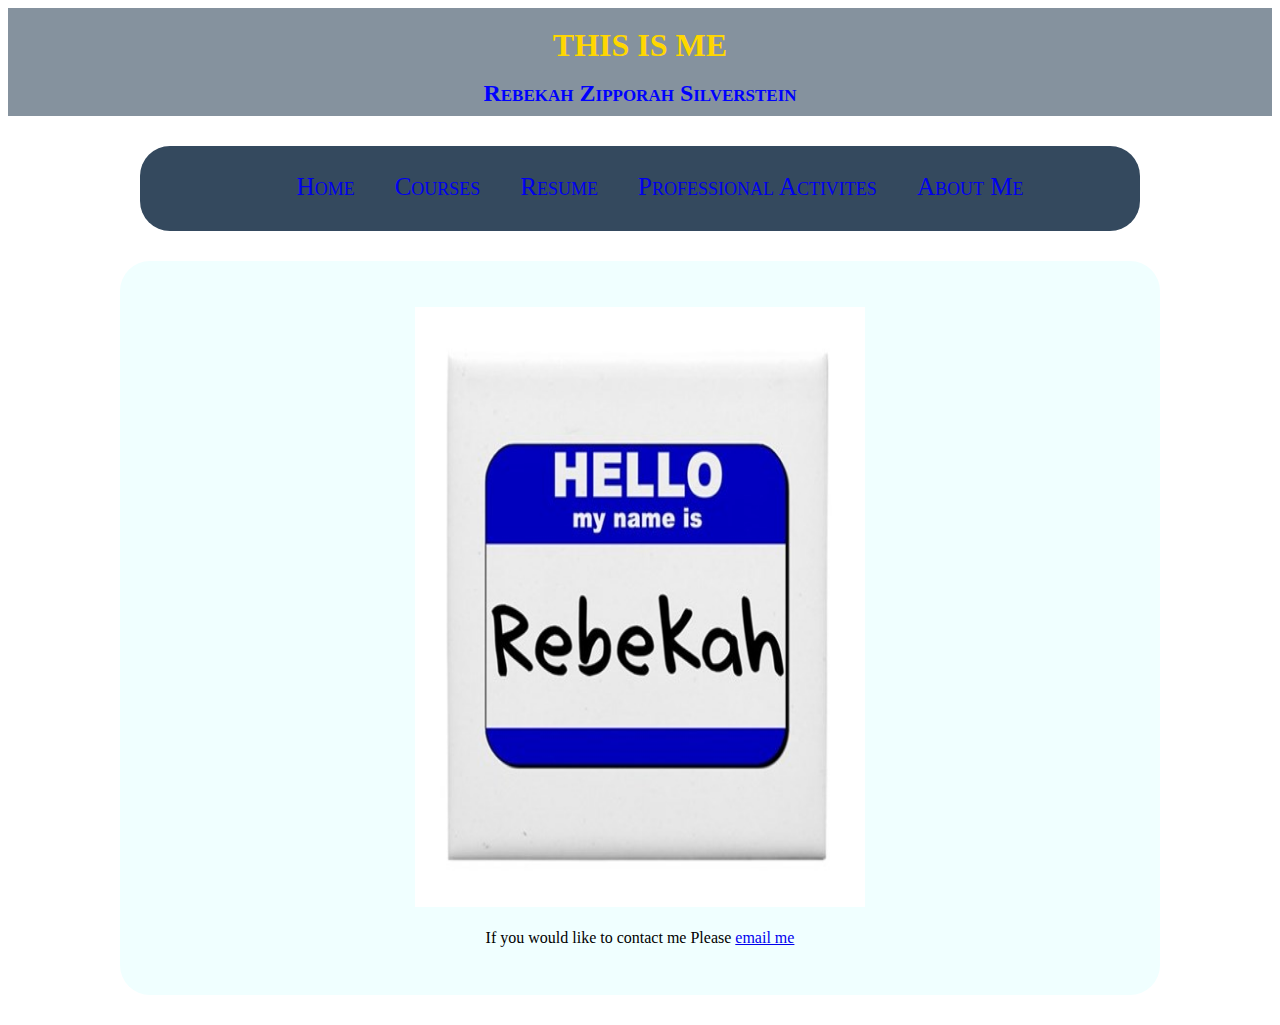
<file: index.html>
<!DOCTYPE html>

<html>
<head> 
    <link rel="stylesheet" href="main.css" type="text/css">
    
<title>Rebekah's website</title>
</head>
  
 <body>  



    
    
<header>

    <h1><center>This Is Me</h1>
<h2>Rebekah Zipporah Silverstein  </h2>
    </header>
    

     
<nav class="main_menu"    
<nav>
<ul>
<li><a href="home1.html">Home</a></li>
<li><a href="Courses1.html">Courses</a></li>
<li><a href="resume1.html">Resume</a></li>
<li><a href="Professional1.html">Professional Activites</a></li>
<li><a href="AboutMe1.HTML">About Me</a></li>
</ul>
</nav>
    </nav>

<div id="content"
     
     <br><p><center> </p></center><center><img src="img/RebekahName.jpg" alt="name tag" width="450" height="600"/></html></center>
  <br><center> If you would like to contact me Please <a href= "mailto:rebekahzipporah@ou.edu">email me</center></a></br>

</div>


</div>

    
</body>
</html>
</file>
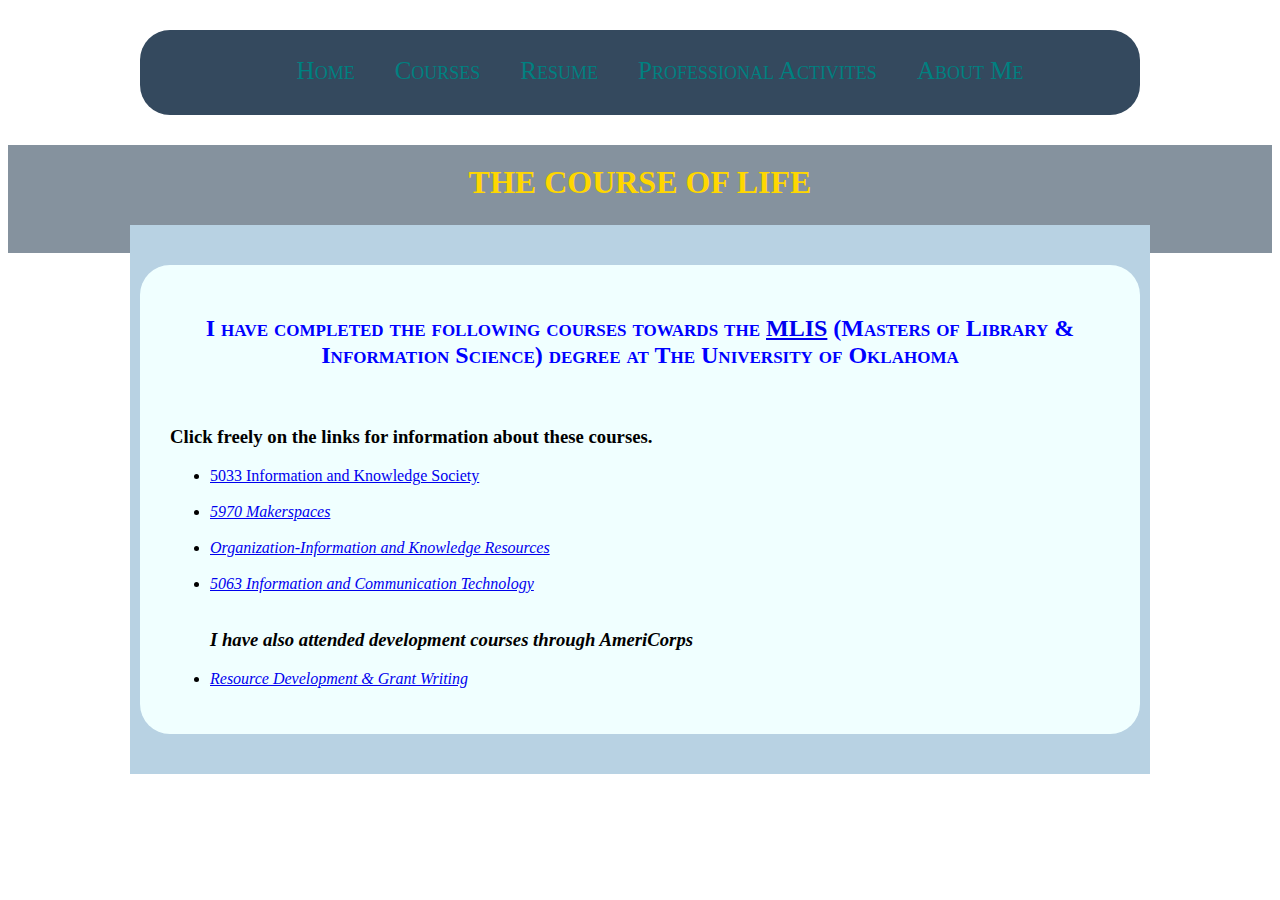
<file: courses1.html>
<html>
<head>
<title>Rebekah's Courses</title>
    <link rel="stylesheet" href="main.css" type="text/css"> 
</head>

<nav class="main_menu"
<nav>
<ul>
<li><a href="home1.html">Home</a></li>
<li><a href="Courses1.html">Courses</a></li>
<li><a href="resume1.html">Resume</a></li>
<li><a href="Professional1.html">Professional Activites</a></li>
<li><a href="AboutMe1.HTML">About Me</a></li>
</ul>
</nav>
</nav>

<body>

<header>
 
<h1><center>The Course of Life</h1></center>
  <div id="wrapper">  
<div id="content">
     
<h2>I have completed the following courses towards the <a href="img/MLIS.jpg">MLIS</a> (Masters of Library & Information Science) degree at The University of Oklahoma</h2>
    <br>
    <h3> Click freely on the links for information about these courses.</h3>
    
    <ul>
        <li><a href="img/5033.jpg">5033 Information and Knowledge Society<i/a></li>
    <br></a>
        <li><a href="img/5970.jpg">5970 Makerspaces</a></li>
    <br>
    <li><a href="img/5043.jpg">Organization-Information and Knowledge Resources</a></li>
    <br>
        <li><a href="img/5063.jpg">5063 Information and Communication Technology</a></li>
    <br>
    <h3> I have also attended development courses through AmeriCorps </h3>
        
    <li><a href="img/grantwriting.jpg">Resource Development & Grant Writing </a></li>
    </ul>
    
    </div>
    
    </div>

    

<body>
    



</body>
</html>
</file>
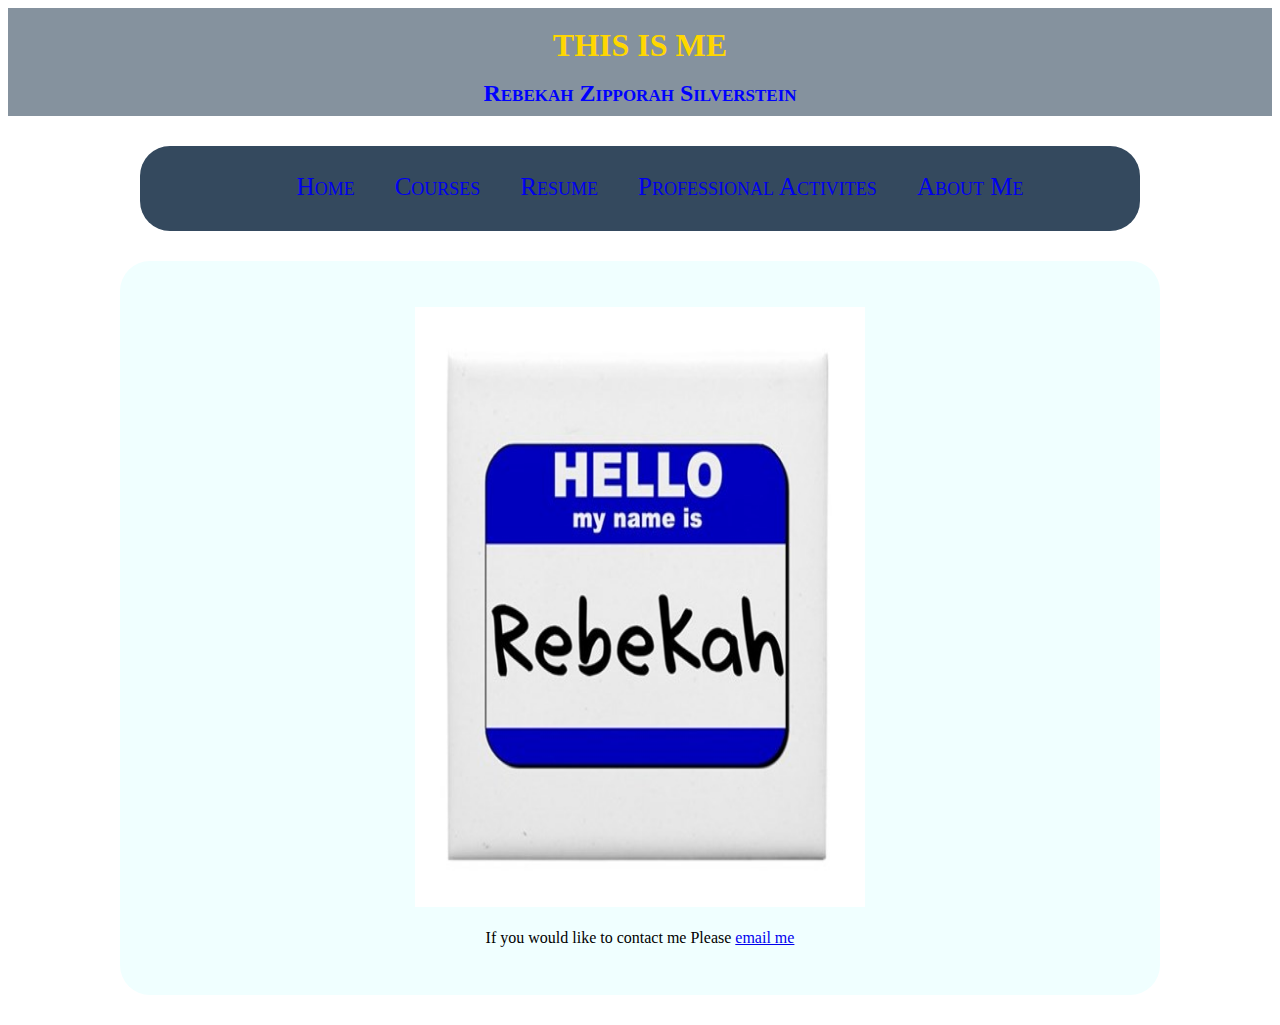
<file: home1.html>
<!DOCTYPE html>

<html>
<head> 
    <link rel="stylesheet" href="main.css" type="text/css">
    
<title>Rebekah's website</title>
</head>
  
 <body>  



    
    
<header>

    <h1><center>This Is Me</h1>
<h2>Rebekah Zipporah Silverstein  </h2>
    </header>
    

     
<nav class="main_menu"    
<nav>
<ul>
<li><a href="home1.html">Home</a></li>
<li><a href="Courses1.html">Courses</a></li>
<li><a href="resume1.html">Resume</a></li>
<li><a href="Professional1.html">Professional Activites</a></li>
<li><a href="AboutMe1.HTML">About Me</a></li>
</ul>
</nav>
    </nav>

<div id="content"
     
     <br><p><center> </p></center><center><img src="img/RebekahName.jpg" alt="name tag" width="450" height="600"/></html></center>
  <br><center> If you would like to contact me Please <a href= "mailto:rebekahzipporah@ou.edu">email me</center></a></br>

</div>


</div>

    
</body>
</html>
</file>
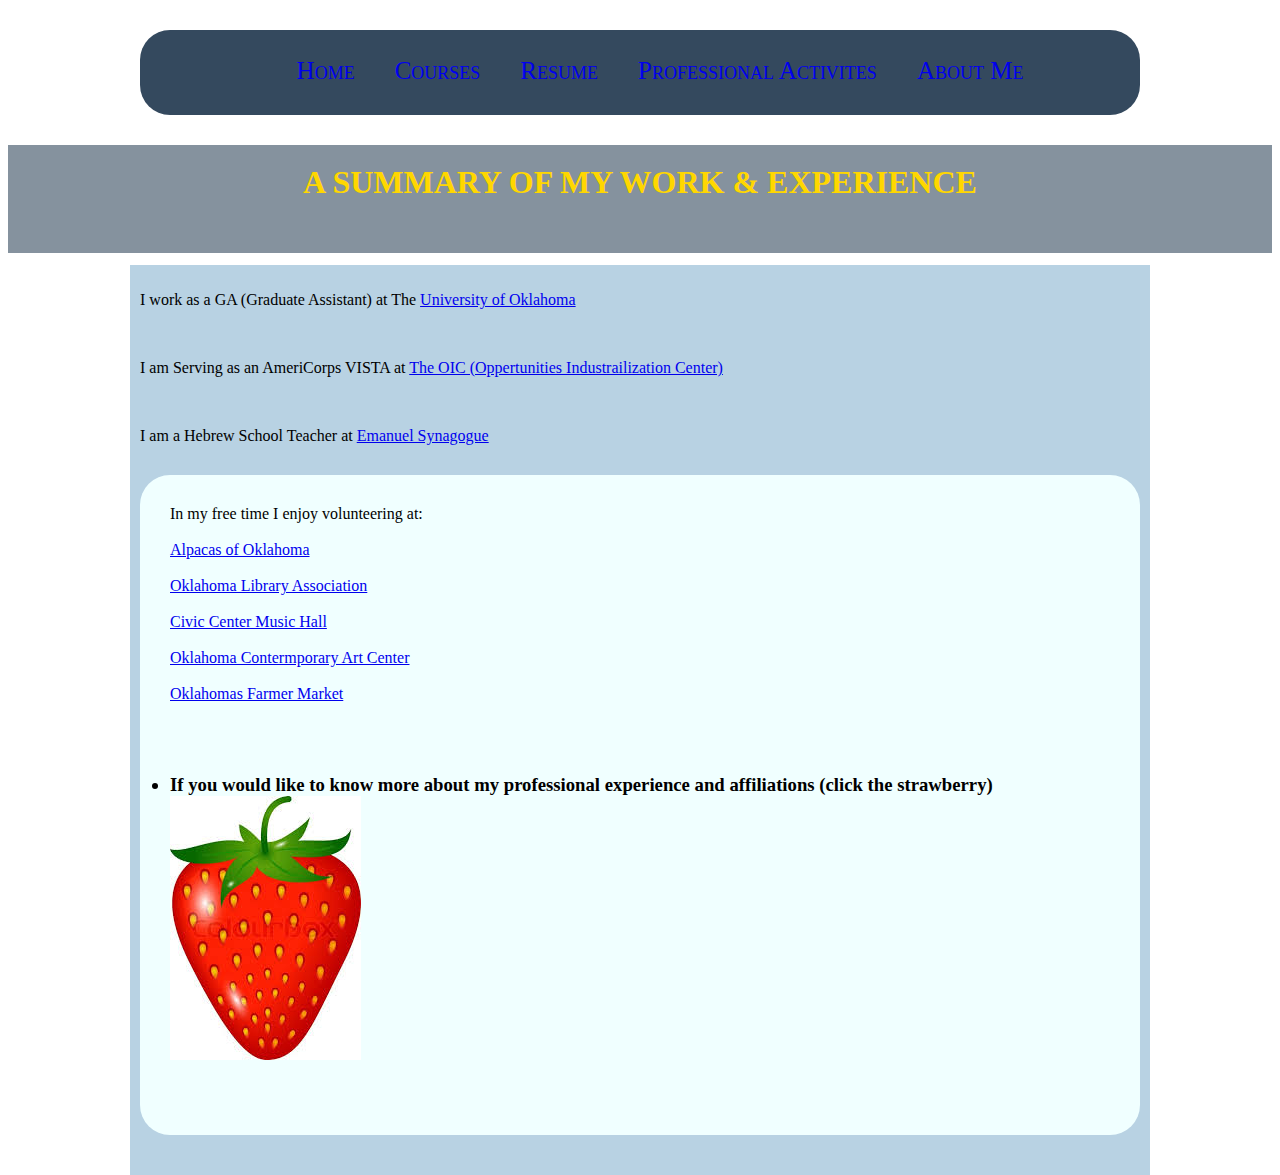
<file: professional1.html>
<!DOCTYPE html>

<html>
<head>
<title>Rebekah's Professional Exerpeince</title>
    <link rel="stylesheet" href="main.css" type="text/css"> 
</head>
    
<nav class="main_menu"
  <nav>
<ul>
<li><a href="home1.html">Home</a></li>
<li><a href="Courses1.html">Courses</a></li>
<li><a href="resume1.html">Resume</a></li>
<li><a href="Professional1.html">Professional Activites</a></li>
<li><a href="AboutMe1.HTML">About Me</a></li>
</ul>
</nav>  
</nav>  

<body>

<header>
<h1><center>A summary of my work & experience</h1>
    <br>
 <div id="wrapper"> 
     
<p> I work as a GA (Graduate Assistant) at The <a href="http://www.ou.edu/">University of Oklahoma</a></p>
  <br>  
<p> I am Serving as an AmeriCorps VISTA at <a href="https://oicokc.org/">The OIC (Oppertunities Industrailization Center)</a> </p>
<br>
<p>I am a Hebrew School Teacher at <a href="https://www.emanuelokc.org/">Emanuel Synagogue</a> </p>
     
<div id="content"
<p>In my free time I enjoy volunteering at:
     <BR>
    <br><a href="http://www.alpacablastoff.com/"> Alpacas of Oklahoma</a>
    <br>
         <br><a 
        
         href="http://www.oklibs.org/page/AnnualConference">Oklahoma Library Association</a>
    <br>
         <br><a href="https://www.okcciviccenter.com/">Civic Center Music Hall</a>
    <br>
         <br><a 
           
     href="http://oklahomacontemporary.org/">Oklahoma Contermporary Art Center</a>
    <BR>
   <br><a href="http://okcfarmersmarket.com/">Oklahomas Farmer Market</a> 
</p>
<br>
<br>
         <h3><li>If you would like to know more about my professional experience and affiliations (click the strawberry)</li><a href="img/Resume2018.jpg"><img src="img/strawberry.jpg"/></a>
    <br>
    <br>
    
<body>
    
</div>
    </div>

</body>
</html>
</file>
<file: main.css>
<!DOCTYPE html>

<html>
<head> 
   
    
<title>Rebekah's website</title>
   <link rel="stylesheet" href="main.css" type="text/css">  
</head>
     <nav class="main_menu"

    
.body {
Font-family: Halvetical, Arial, sans-serif;
Background-color: #B8D2E3;
    }
#wrapper { 
Max-width: 1000px;
border: 10px;
Margin: 30px auto;
Background-color: #B8D2E3;
Padding: 10px;
    }
header {
    background-color:#85929E;
    height: 100px;
    padding: 4px;
}
header h1{
text-transform: uppercase;
text-align: center;
color: gold;
line-height: 25px;
}
header h2 {
    font-variant: small-caps;
    text-align: center;
    Color: #0000ff;
}
#content {
    max-width: 980px;
    height= 500px;
    padding: 30px;
    margin: 30px auto;
    background-color:azure;
    border-top-left-radius: 30px;
    border-top-right-radius: 30px;
    border-bottom-left-radius: 30px;
    border-bottom-right-radius: 30px;
}
.main_menu{
 max-width: 1000px;
margin: 30px auto;
text-align: center;
    padding: 5px 0 5px 0;
    line-height: 40px;
    background-color: #34495e;
    border-top-left-radius: 30px;
    border-top-right-radius: 30px;
    border-bottom-left-radius: 30px;
    border-bottom-right-radius: 30px;
}
.main_menu li{
    Display: inline;
    padding:0 10px 0 10px;
    font-size:25px;

}
/*display: block or none*/

.main_menu a {
    text-decoration:none;
    color: 0008080;
    padding: 8px;
    font-variant: small-caps;
    
}
.main_menu a:visited{
    color: #108DE1;
} 
.main_menu a:hover{
    color:#0000ff;
}
.main_menu a:active{
    color:#808080;
}
<header>

    <h1><center>Welcome to My First Website</h1>
<h2>This cite was created to help you to get to know me Rebekah Z Silverstein Thank you for visiting!</h2>
        
    </header>
<div id="wrapper">

<nav class="main_menu"
<nav>
<ul>
<li><a href="home1.html">Home</a></li>
<li><a href="Courses1.html">Courses</a></li>
<li><a href="resume1.html">Resume</a></li>
<li><a href="Professional1.html">Professional Activites</a></li>
<li><a href="AboutMe1.HTML">About Me</a></li>
</ul>
</nav>
</nav> 
   
<div id="content">

<p> This website contains information about my professional and accademic life.
<br>
 
   If you would like to contact me in the future <a href= "mailto:rebekahzipporah@ou.edu">email me</a>



<body>
    
</div>

</div>

    
</body>
</html>
</file>
